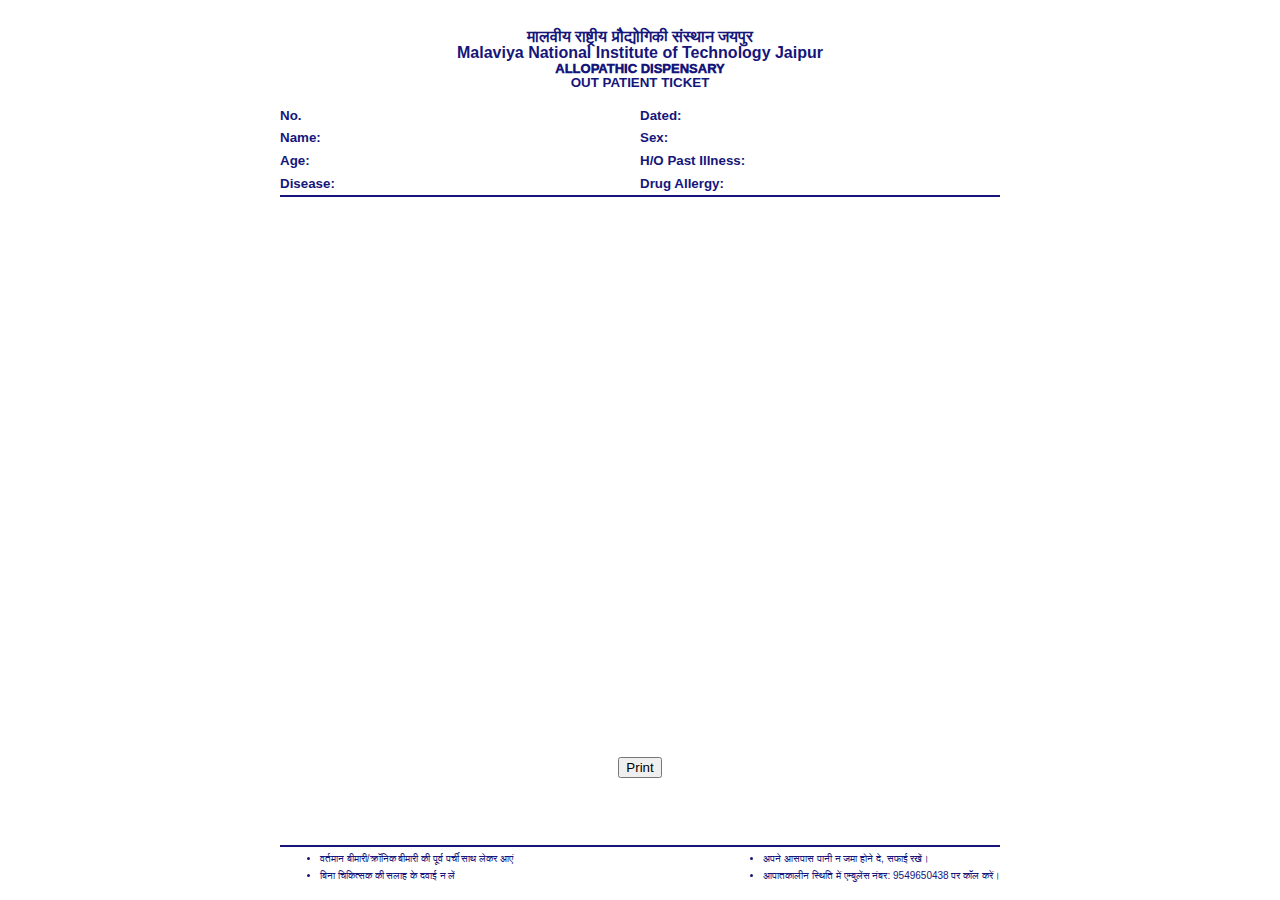
<file: prescription.html>
<!DOCTYPE html>
<html>

<head>
    <title>Prescription Form</title>
    <link rel="stylesheet" href="./frontend/css/prescription.css">
</head>

<body>
    <div class="prescription">
        <div class="header">
            <h2 class="hindi-text" style="font-size: medium;margin-bottom: -2%;margin-top: -2%;">मालवीय राष्ट्रीय
                प्रौद्योगिकी संस्थान जयपुर</h2>
            <h2 style="font-size:medium;margin-bottom: -2%;">Malaviya National Institute of Technology Jaipur</h2>
            <h3 style="font-size: small;font-weight:1000;margin-bottom: -2%;">ALLOPATHIC DISPENSARY</h3>
            <h3 style="font-size: smaller;margin-bottom: -2%;">OUT PATIENT TICKET</h3>
        </div>
        <div class="prescribed-by">
            <div class="left">
                <strong>No.</strong> <span id="serial-number"></span><br>
                <strong>Name:</strong> <span id="patient-name"></span><br>
                <strong>Age:</strong> <span id="patient-age"></span><br>
                <strong>Disease:</strong> <span id="disease"></span><br>

            </div>
            <div class="right">
                <strong>Dated:</strong> <span id="date"></span><br>
                <strong>Sex:</strong> <span id="patient-sex"></span><br>
                <strong>H/O Past Illness:</strong> <span id="Past Illness"></span><br>
                <strong>Drug Allergy:</strong> <span id="drug-allergy"></span><br>
            </div>
        </div>
        <div class="vertical-line"></div>
        <div class="horizontal-line above-line"></div>
        <!-- You can remove the h4 element here to eliminate the "Doctor's Note" text -->
        <div class="horizontal-line below-line"></div>
        <div class="writing-space"></div>
        <!-- <div class="horizontal-line below-line"></div> -->

        <!-- <div class="writing-space"> -->
            <div class="bullet-points" style="margin-top: 4%;margin-bottom:-25% ;margin-left: 0;">
                <div class="left-bullet">
                    <ul>
                        <li style="font-size: x-small;">वर्तमान बीमारी/क्रॉनिक बीमारी की पूर्व पर्ची साथ लेकर आएं</li>
                        <li style="font-size: x-small;">बिना चिकित्सक की सलाह के दवाई न लें</li>
                    </ul>
                </div>
                <div class="right-bullet">
                    <ul>
                        <li style="font-size: x-small;">अपने आसपास पानी न जमा होने दे, सफाई रखें।</li>
                        <li style="font-size: x-small;">आपातकालीन स्थिति में एम्बुलेंस नंबर: 9549650438 पर कॉल करें।</li>
                    </ul>
                </div>
            </div>
        </div>


        <div class="print">
            <button id="print-button" class="no-print" onclick="printPrescription()">Print</button>
        </div>
    </div>

    <script src="./frontend/js/prescription.js"></script>
</body>

</html>
</file>
<file: frontend/css/prescription.css>
body {
    font-family: Arial, sans-serif;
    color: rgb(22, 22, 122);
    margin: 0;
}

.prescription {
    padding: 40px;
    max-width: 45rem;
    margin: 2px auto;
    top: 50%;
}

.header {
    text-align: center;
    margin-bottom: 2rem;
    row-gap: 20px;
}

.prescribed-by {
    display: grid;
    grid-template-columns: repeat(2, 1fr);
    margin-bottom: 2rem;
}

.left,
.right {
    display: flex;
    flex-direction: column;
    font-size: smaller;
}

.right strong{
    /* color: black; */
    margin-bottom: -2%;
}
.left strong {
    /* color: black; */
    margin-bottom: -2%;
}

.caution {
    display: grid;
    align-items: center;
    left: 50%;
    margin-top: 1rem;
}

.writing-space {
    margin-top: -5%;
    display: flex;
    align-items: center;
    justify-content: center;
    border-left: 2px solid #ffffff;
    /* Add a thicker vertical line to the left */
    padding-left: 0;
    /* Add horizontal spacing between the line and the note section */
}

.horizontal-line {
    border-top: 2px solid rgb(22, 22, 122);
    /* Add horizontal lines */
    width: 100%;
    /* Adjust the width as needed */
}

.above-line {
    margin-bottom:90%;
    margin-top: -5%;
    /* Increase the margin to create more space above the line */
}

.below-line {
    margin-top: 0;
    /* Increase the margin to create more space below the line */
}

.print {
    text-align: center;
    margin-top: 0px;
    /* padding-bottom: 10%; */
}

@media print {
    .no-print {
        display: none !important;
    }
}

.bullet-points {
    display: flex;
    justify-content: space-between;
    margin-top: 10px;
}

.left-bullet ul,
.right-bullet ul {
    list-style: disc;
    /* Use bullets as list markers */
    font-size: small;
}

.left-bullet ul li,
.right-bullet ul li {
    margin: 5px 0;
    /* Adjust the spacing between bullet points */
}
</file>
